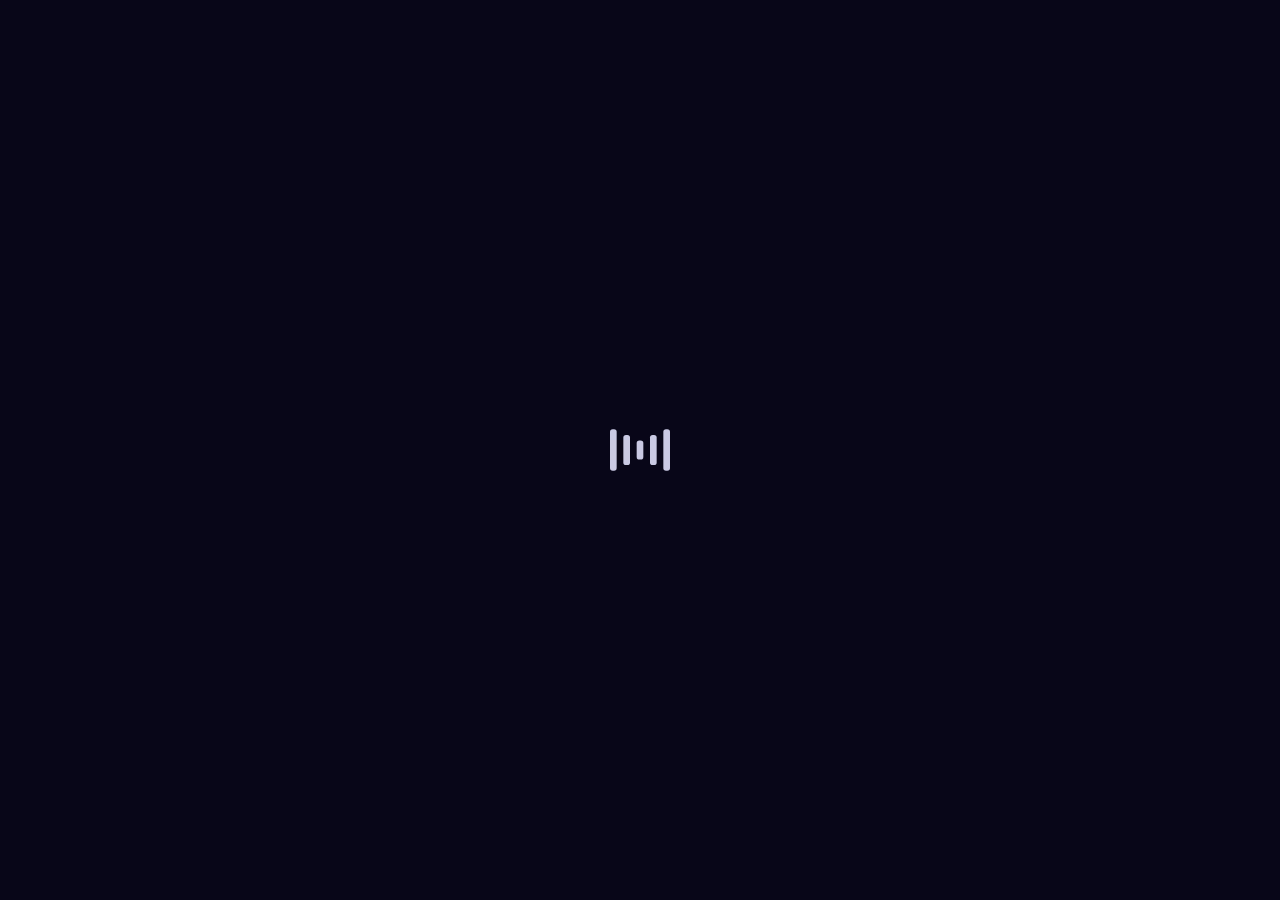
<file: tour.html>
<!DOCTYPE html>
<html lang="en">

<head>
    <meta charset="utf-8">
    <meta name="viewport" content="width=device-width, initial-scale=1.0">
    <meta content="ie=edge" http-equiv="x-ua-compatible">

    <!-- .......... Title .......... -->
    <title>Stage Fright | Rock Band</title>
    <!-- .......... End Title .......... -->

    <!-- .......... Fonts and Extras .......... -->
    <link rel="stylesheet" href="https://fonts.googleapis.com/css?family=Montserrat:400,700%7cOverpass+Mono:700&display=swap">
    <link rel="stylesheet" href="https://use.fontawesome.com/releases/v5.13.0/css/all.css">
    <!-- .......... End Fonts and Extras .......... -->

    <!-- .......... Styles .......... -->
    <link rel="stylesheet" href="css/uikit.min.css">
    <link rel="stylesheet" href="css/styles.css">
    <!-- .......... End Styles .......... -->

    <!-- .......... Favicons .......... -->
    <link rel="apple-touch-icon" sizes="180x180" href="img/favicons/apple-touch-icon.png">
    <link rel="icon" type="image/png" sizes="32x32" href="img/favicons/favicon-32x32.png">
    <link rel="icon" type="image/png" sizes="16x16" href="img/favicons/favicon-16x16.png">
    <link rel="manifest" href="img/favicons/site.webmanifest">
    <link rel="mask-icon" href="img/favicons/safari-pinned-tab.svg" color="#080618">
    <link rel="shortcut icon" href="img/favicons/favicon.ico">
    <meta name="msapplication-TileColor" content="#ffffff">
    <meta name="msapplication-config" content="img/favicons/browserconfig.xml">
    <meta name="theme-color" content="#ffffff">
    <!-- .......... End Favicons .......... -->

</head>

<body class="loading">

    <!-- .......... Preloader .......... -->
    <div class="js-preloader preloader"></div>
    <!-- .......... End Preloader .......... -->

    <!-- .......... Fixed Top Panel Start .......... -->
    <header class="panel js-panel">
        <div class="container--panel uk-container uk-height-1-1">
            <div class="uk-flex uk-flex-middle uk-height-1-1" data-uk-grid>
                <div class="uk-width-1-3 uk-width-1-6@m">
                    <div class="logo logo--panel uk-visible@m">
                        <a href="#intro" data-uk-scroll>
                            <!-- .......... Logo .......... -->
                            <img src="img/logo.png" alt="">
                            <!-- .......... End Logo .......... -->
                        </a>
                    </div>
                    <div class="logo logo--panel uk-hidden@m">
                        <a href="#intro" data-uk-scroll>
                            <!-- .......... Mobile Version Logo .......... -->
                            <img src="img/logo_small.svg" alt="">
                            <!-- .......... End Mobile Version Logo .......... -->
                        </a>
                    </div>
                </div>
                <div class="uk-width-2-3 uk-visible@m">
                    <!-- .......... Navigation .......... -->
                    <ul class="nav nav--panel js-scrollspy-nav uk-flex uk-flex-wrap">
                        <li><a href="index.html">Home</a></li>
                    </ul>
                    <!-- .......... End Navigation .......... -->
                </div>
                <div class="uk-width-1-3 uk-width-1-6@m">
                    <!-- .......... Player Controls .......... -->
                    <div class="panel__player">
                        <audio class="js-audio" preload="metadata"></audio>
                        <button type="button" class="icon icon--play-pause icon--play js-panel-play"></button>
                        <a class="mejs__horizontal-volume-slider js-panel-volume">
                            <div class="mejs__horizontal-volume-total">
                                <div class="mejs__horizontal-volume-current"></div>
                            </div>
                        </a>
                    </div>                    
                    <!-- .......... End Player Controls .......... -->
                </div>
                <div class="uk-width-1-3 uk-hidden@m uk-text-right">
                    <!-- .......... Navigation Toggle .......... -->
                    <a href="#" data-uk-toggle="target: #offcanvas-nav">Menu</a>
                    <!-- .......... End Navigation Toggle .......... -->
                </div>
            </div>
        </div>
    </header>
    <!-- .......... End Fixed Top Panel .......... -->
    <div id="offcanvas-nav" data-uk-offcanvas="flip: true; mode: push; overlay: true">
        <div class="uk-offcanvas-bar">
            <button class="modal__close uk-offcanvas-close" type="button" data-uk-close></button>
            <!-- .......... Navigation .......... -->
            <ul class="nav nav--offcanvas js-scrollspy-nav js-offcanvas-nav uk-flex">
                <li><a href="index.html">Home</a></li>
            </ul>
            <!-- .......... End Navigation .......... -->
        </div>
    </div>

    <!-- .......... Intro Section Start .......... -->
    <section class="intro uk-margin-large-bottom">
        <div class="uk-container uk-container-large">
            <div class="uk-grid-collapse" data-uk-grid>
                <div class="intro__sidebar uk-width-1-4@m uk-visible@m uk-position-relative">
                    <div class="logo logo--intro">
                        <!-- .......... Logo .......... -->
                        <img src="img/logo.png" alt="">
                        <!-- .......... End Logo .......... -->
                    </div>
                    <!-- .......... Navigation .......... -->
                    <ul class="nav nav--intro uk-list js-scrollspy-nav">
                        <li><a href="index.html">Home</a></li>                       
                    </ul>
                    <!-- .......... End Navigation .......... -->
                </div>
                <div class="uk-width-3-4@m">
                    <div class="slider slider--intro uk-position-relative" data-uk-slideshow="animation: push">
                        <!-- .......... Slider .......... -->
                        <ul class="slider__items uk-slideshow-items">
                            <li>
                                <div class="slider__screen">
                                    <div class="uk-position-cover uk-animation-kenburns uk-animation-reverse uk-transform-origin-center">
                                        <img class="slider__image" src="img/slider/01.jpg" alt="" data-uk-cover>
                                    </div>
                                    <div class="slider__inner uk-position-top">
                                        <div data-uk-slideshow-parallax="scale: 1,1,0.8">
                                            <img class="title-img" src="img/title.png">
                                        </div>
                                    </div>
                                </div>
                            </li>
                        </ul>
                        <!-- .......... Slider Controls .......... -->
                        <a class="slider__control" href="#" data-uk-slidenav-next data-uk-slideshow-item="next"></a>
                        <!-- .......... End Slider Controls .......... -->
                        <!-- .......... Slider Navigation .......... -->
                        <ul class="js-slider-intro-nav uk-slideshow-nav uk-dotnav uk-flex-column uk-flex-center"></ul>
                        <!-- .......... End Slider Navigation .......... -->
                        <!-- .......... End Slider .......... -->
                    </div>
                    <div class="events events--intro uk-position-relative uk-visible@l">
                        <div class="events__grid--intro uk-child-width-1-4 uk-grid-small" data-uk-grid>
                            <div class="events__title__wrap">
                                <h3 class="events__title uk-h3 c-dark--4">Upcoming Events</h3>
                            </div>
                            <!-- .......... Latest Events .......... -->
                            <div>
                                <a href="#tour" data-uk-scroll="offset: 80">
                                    <div class="events__block bg-dark--1 uk-grid-collapse" data-uk-grid>
                                        <div class="events__date uk-width-auto">
                                            <span class="events__day">21</span>
                                            <span class="events__month">Oct</span>
                                            <span class="events__year">2025</span>
                                        </div>
                                        <div class="events__location uk-width-expand">
                                            <span class="events__place">Los Angeles</span>
                                            <span class="events__club">California</span>
                                        </div>
                                    </div>
                                </a>
                            </div>
                            <div>
                                <a href="#tour" data-uk-scroll="offset: 80">
                                    <div class="events__block bg-dark--2 uk-grid-collapse" data-uk-grid>
                                        <div class="events__date uk-width-auto">
                                            <span class="events__day">27</span>
                                            <span class="events__month">Oct</span>
                                            <span class="events__year">2025</span>
                                        </div>
                                        <div class="events__location uk-width-expand">
                                            <span class="events__place">Dallas</span>
                                            <span class="events__club">Texas</span>
                                        </div>
                                    </div>
                                </a>
                            </div>
                            <div>
                                <a href="#tour" data-uk-scroll="offset: 80">
                                    <div class="events__block bg-dark--3 uk-grid-collapse" data-uk-grid>
                                        <div class="events__date uk-width-auto">
                                            <span class="events__day">02</span>
                                            <span class="events__month">Nov</span>
                                            <span class="events__year">2025</span>
                                        </div>
                                        <div class="events__location uk-width-expand">
                                            <span class="events__place">Atlanta</span>
                                            <span class="events__club">Georgia</span>
                                        </div>
                                    </div>
                                </a>
                            </div>
                            <!-- .......... End Latest Events .......... -->
                        </div>
                    </div>
                </div>
            </div>
        </div>
    </section>
    <!-- .......... End Intro Section .......... -->

    <!-- .......... Volume Button Mask .......... -->
    <svg class="tracks__volume_mask">
        <defs>
            <clipPath id="volumeClipMask">
                <path d="M7 27.605H4v-7.5h3v7.5zm20 0h-3v-25h3v25zm-10 0h-3v-16.25h3v16.25zm-5.167 0h-3V15.876h3v11.729zm10 0h-3V7.126h3v20.479z" fill="#FFF"/>
            </clipPath>
        </defs>
    </svg>
    <!-- .......... End Volume Button Mask .......... -->
<div id="my-store-110956522"></div>
<div>
<script data-cfasync="false" type="text/javascript" src="https://app.ecwid.com/script.js?110956522&data_platform=code&data_date=2024-12-11" charset="utf-8"></script><script type="text/javascript"> xProductBrowser("categoriesPerRow=3","views=grid(20,3) list(60) table(60)","categoryView=grid","searchView=list","id=my-store-110956522");</script>
</div>
    <!-- .......... End Tour Section .......... -->
    <!-- .......... Footer .......... -->
    <footer class="footer bg-dark--1 uk-section uk-section-small">
        <div class="container--min uk-container">
            <div class="uk-flex uk-flex-between uk-child-width-auto" data-uk-grid>
                <ul class="nav nav--footer js-scrollspy-nav uk-flex uk-flex-wrap">
                    <li><a href="#about_us">About us</a></li>
                    <li><a href="#contacts">Contacts</a></li>
                    <li><a href="tour.html">Tour</a></li>
                    <li><a href="merch.html">Merch</a></li>
                </ul>
                <p>Chapter: 1182 | Centennial High School Frisco</p>
            </div>
            <p class="footer__copyrights">
                &copy;Copyright 2024 PACA Stage Fright - All rights reserved by PACA.
            </p>
        </div>
        <a href="#" class="footer__totop" data-uk-totop data-uk-scroll></a>
    </footer>
    <!-- .......... End Footer .......... -->


    <!-- .......... Scripts .......... -->
    <script src="js/jquery.min.js"></script>
    <script src="js/uikit.min.js"></script>
    <script src="js/mediaelement-and-player.min.js"></script>
    <script src="js/scripts.js"></script>
    <!-- .......... End Scripts .......... -->
    
</body>

</html>
</file>
<file: css/styles.css>
/* ----------------------------

	Project:	Symphonius
	Version:	1.1.0
	Author:     Nika Vasilyeva
	Website:    http://themeforest.net/user/the-nika/

-------------------------------

	Table of Contents:

	01. Custom styles
	02. Preloader
	03. Buttons and Form Fields
	04. Custom Icons
	05. Hover Images
	06. Modal Windows
	07. Navigation
	08. Fixed Top Panel
	09. Logo
	10. Social Media Buttons
	11. Slider
	12. Events Date
	13. Intro Section
	14. About Section
	15. Team Section
	16. Music Section and Audio Player
	17. Video Section
	18. News Section
	19. Contacts Section
	20. Footer
	21. Styles for Touch Devices
	22. Colors

-------------------------------

	01. Custom styles


---------------------------- */
html, body {
  -webkit-box-sizing: border-box;
          box-sizing: border-box;
}

body {
  font-family: "Montserrat", sans-serif;
  font-size: 16px;
  font-weight: 400;
  line-height: 1;
  background-color: #080618;
  padding-top: 50px;
}

@media (min-width: 960px) {
  body {
    padding-top: 0;
    font-size: 12px;
  }
}

@media (min-width: 1200px) {
  body {
    background-image: url("../img/bg.svg");
    background-repeat: no-repeat;
    background-position: top center;
    background-size: 100% auto;
  }
}

@media (min-width: 1440px) {
  body {
    font-size: 16px;
  }
}

body.loading {
  overflow: hidden;
}

body, a, .uk-h1, .uk-h2, .uk-h3, .uk-h4, .uk-h5, .uk-h6, h1, h2, h3, h4, h5, h6 {
  color: #c9c9e3;
}

a {
  color: white;
  text-decoration: none;
  -webkit-transition: color 0.4s ease;
  transition: color 0.4s ease;
}

a:hover {
  color: #c9c9e3;
  text-decoration: none;
}

p {
  line-height: 1.5;
}

.uk-h1, .uk-h2, .uk-h3, .uk-h4, .uk-h5, .uk-h6, h1, h2, h3, h4, h5, h6 {
  font-family: "Montserrat", sans-serif;
  font-weight: 700;
}

.uk-h2 {
  font-size: 32px;
}

@media (min-width: 1600px) {
  .uk-h2 {
    font-size: 48px;
  }
}

.uk-h3 {
  font-size: 21px;
}

@media (min-width: 1600px) {
  .uk-h3 {
    font-size: 32px;
  }
}

.container--min {
  max-width: 1140px;
}

.container--panel {
  max-width: 1800px;
}

.uk-container-large {
  padding-left: 0;
  padding-right: 0;
  max-width: 1920px;
}

.uk-container-expand:not(.container--special) .uk-grid:not(.grid--wide) {
  margin-left: 0;
}

.boxshadow, .slider__control {
  -webkit-box-shadow: 12px 12px 50px rgba(8, 6, 24, 0.75);
          box-shadow: 12px 12px 50px rgba(8, 6, 24, 0.75);
}

/* ----------------------------

	02. Preloader

---------------------------- */
.preloader {
  position: fixed;
  bottom: 0;
  left: 0;
  right: 0;
  top: 0;
  width: 100%;
  height: 100%;
  z-index: 10000;
  background: #080618 url("../img/preloader.svg") no-repeat center;
  background-size: 60px auto;
}

/* ----------------------------

	03. Buttons and Form Fields

---------------------------- */
.btn, input.btn {
  display: inline-block;
  position: relative;
  font-size: 12px;
  font-weight: 700;
  text-align: center;
  text-transform: uppercase;
  color: white;
  background: -webkit-gradient(linear, left top, right top, from(#ff0042), color-stop(#6d02e5), color-stop(#ff0042), to(#ff0042));
  background: linear-gradient(to right, #ff0042, #6d02e5, #ff0042, #ff0042);
  background-size: 300% 100%;
  border: none;
  border-radius: 0;
  padding: 10px 30px;
  -webkit-box-shadow: 0 0 30px rgba(8, 6, 24, 0.3);
          box-shadow: 0 0 30px rgba(8, 6, 24, 0.3);
  -webkit-appearence: none;
  cursor: pointer;
  -webkit-transition: background 0.4s ease;
  transition: background 0.4s ease;
}

@media (min-width: 480px) {
  .btn, input.btn {
    letter-spacing: .2em;
  }
}

@media (min-width: 960px) {
  .btn, input.btn {
    padding-left: 50px;
    padding-right: 50px;
  }
}

@media (min-width: 1600px) {
  .btn, input.btn {
    font-size: 18px;
  }
}

.btn:hover, input.btn:hover {
  color: white;
  background-position: 100% 100%;
}

.btn--disabled, .btn--disabled:hover, input.btn--disabled, input.btn--disabled:hover {
  background: transparent;
  border: 3px solid #5a5caa;
  color: #5a5caa;
  -webkit-box-shadow: none;
          box-shadow: none;
  cursor: default;
}

.btn .icon--dots, input.btn .icon--dots {
  margin-left: 16px;
}

.uk-input, .uk-select, .uk-textarea {
  font-family: "Montserrat", sans-serif;
  font-size: 14px;
  line-height: 1.5;
  padding: 0;
  background: transparent;
  color: #c9c9e3;
  border: none;
  border-bottom: 2px solid #9294c7;
}

.uk-input:focus, .uk-select:focus, .uk-textarea:focus {
  color: #c9c9e3;
  background: transparent;
  border-color: #c9c9e3;
}

::-webkit-input-placeholder {
  color: #c9c9e3;
  opacity: .8;
}

::-moz-placeholder {
  color: #c9c9e3;
  opacity: .8;
}

:-ms-input-placeholder {
  color: #c9c9e3;
  opacity: .8;
}

:-moz-placeholder {
  color: #c9c9e3;
  opacity: .8;
}

/* ----------------------------

	04. Custom Icons

---------------------------- */
.icon {
  display: inline-block;
  background: transparent none no-repeat center;
  border: none;
  outline: none;
}

.icon--dots {
  width: 26px;
  height: 10px;
  background-image: url("../img/icons/dots.svg");
}

.icon--play {
  width: 27px;
  height: 27px;
  background-image: url("../img/icons/play.svg");
}

.icon--play_large {
  width: 51px;
  height: 53px;
  background-image: url("../img/icons/play_large.svg");
}

.icon--pause {
  width: 27px;
  height: 27px;
  background-image: url("../img/icons/pause.svg");
}

.icon--volume {
  width: 31px;
  height: 31px;
  background-image: url("../img/icons/volume.svg");
}

/* ----------------------------

	05. Hover Images

---------------------------- */
.cover__photo {
  display: block;
  position: relative;
  padding-bottom: 100%;
}

.cover__photo::after {
  content: '';
  display: block;
  position: absolute;
  top: 0;
  left: 0;
  width: 100%;
  height: 100%;
  background-color: #080618;
  opacity: 0;
  -webkit-transition: opacity 0.4s ease;
  transition: opacity 0.4s ease;
}

.cover__photo:hover::after {
  opacity: .5;
}

.cover__photo--1-2 {
  padding-bottom: 50%;
}

.cover__link {
  position: absolute;
  left: 50%;
  top: 50%;
  width: 50px;
  height: 50px;
  margin-left: -25px;
  margin-top: -25px;
  background-color: #ff0042;
  opacity: 0;
  z-index: 2;
}

/* ----------------------------

	06. Modal Windows

---------------------------- */
.uk-modal {
  padding-top: 60px;
}

.modal.uk-modal-dialog {
  width: 100%;
  background-color: #c9c9e3;
}

.modal.uk-modal-dialog p, .modal.uk-modal-dialog a:not(.btn), .modal.uk-modal-dialog .uk-h1, .modal.uk-modal-dialog .uk-h2, .modal.uk-modal-dialog .uk-h3, .modal.uk-modal-dialog .uk-h4, .modal.uk-modal-dialog .uk-h5, .modal.uk-modal-dialog .uk-h6, .modal.uk-modal-dialog h1, .modal.uk-modal-dialog h2, .modal.uk-modal-dialog h3, .modal.uk-modal-dialog h4, .modal.uk-modal-dialog h5, .modal.uk-modal-dialog h6 {
  color: #1e1a3f;
}

.modal__overflow::-webkit-scrollbar {
  width: 28px;
}

.modal__overflow::-webkit-scrollbar-track {
  background-color: #9294c7;
  border-left: 23px solid #c9c9e3;
  border-right: 3px solid #c9c9e3;
}

.modal__overflow::-webkit-scrollbar-thumb {
  background-color: #6d02e5;
  border-left: 20px solid #c9c9e3;
}

.modal p {
  font-size: 14px;
  line-height: 1.7;
}

.modal__close {
  right: 0;
  background-color: #6d02e5;
  padding: 13px;
  -webkit-transform: scale(1.3) translate(0, -100%);
          transform: scale(1.3) translate(0, -100%);
  -webkit-transform-origin: top right;
          transform-origin: top right;
  -webkit-transition: background-color 0.4s ease;
  transition: background-color 0.4s ease;
}

.modal__close:hover {
  background-color: #ff0042;
}

.modal__profile {
  padding: 0;
  color: #080618;
  background-color: #c9c9e3;
  max-width: 550px !important;
}

.modal__profile__title {
  font-size: 18px;
  color: #080618;
  font-weight: 700;
  margin-bottom: 7px;
}

.modal__profile__subtitle {
  font-size: 18px;
}

.modal__content {
  text-align: center;
  padding-left: 20px;
  padding-right: 20px;
  padding-bottom: 0;
}

.modal__cover {
  position: relative;
  height: 150px;
}

.modal__cover::after {
  content: '';
  display: block;
  position: absolute;
  top: 0;
  left: 0;
  width: 100%;
  height: 100%;
  background-color: #080618;
  opacity: .5;
}

.modal__avatar {
  background-size: 120% auto;
  width: 165px;
  height: 165px;
  margin: -83px auto 0;
  position: relative;
  z-index: 2;
}

.modal__video {
  max-height: 100%;
}

.modal__video video {
  max-height: 100%;
}

.modal__video .mejs__container {
  max-height: 100%;
}

.modal__video .mejs__controls {
  display: -webkit-box;
  display: -ms-flexbox;
  display: flex;
  -webkit-box-pack: stretch;
      -ms-flex-pack: stretch;
          justify-content: stretch;
  -webkit-box-align: center;
      -ms-flex-align: center;
          align-items: center;
  position: absolute;
  left: 0;
  bottom: 0;
  width: 100%;
  height: 40px;
  background-color: rgba(8, 6, 24, 0.5);
  padding: 5px;
  -webkit-box-sizing: border-box;
          box-sizing: border-box;
}

.modal__video .mejs__controls > div {
  padding: 0 10px;
}

.modal__video .mejs__button svg {
  display: none;
}

.modal__video .mejs__time {
  min-width: 48px;
}

.modal__video .mejs__time-total, .modal__video .mejs__time-buffering, .modal__video .mejs__time-loaded, .modal__video .mejs__time-current, .modal__video .mejs__time-float, .modal__video .mejs__time-hovered, .modal__video .mejs__time-float-current, .modal__video .mejs__time-float-corner, .modal__video .mejs__time-marker {
  position: absolute;
  display: block;
  height: 3px;
  border-radius: 0;
  outline: none;
  cursor: pointer;
}

.modal__video .mejs__time-current, .modal__video .mejs__time-buffering, .modal__video .mejs__time-loaded, .modal__video .mejs__time-hovered {
  left: 0;
  width: 100%;
  -webkit-transform: scaleX(0);
          transform: scaleX(0);
  -webkit-transform-origin: 0 0;
          transform-origin: 0 0;
  -webkit-transition: 0.15s ease-in all;
  transition: 0.15s ease-in all;
}

.modal__video .mejs__time-handle, .modal__video .mejs__time-handle-content {
  position: absolute;
  top: 0;
  left: 0;
  width: 3px;
  height: 19px;
  -webkit-transform: translateX(0);
          transform: translateX(0);
  z-index: 11;
  cursor: pointer;
}

.modal__video .mejs__time-handle {
  top: -8px;
}

.modal__video .mejs__time-rail {
  position: relative;
  -webkit-box-flex: 1;
      -ms-flex-positive: 1;
          flex-grow: 1;
  margin-right: 20px;
}

.modal__video .mejs__time-total {
  width: 100%;
  background-color: #9294c7;
}

.modal__video .mejs__time-current, .modal__video .mejs__time-handle-content {
  background-color: white;
}

.modal__video .mejs__time-float {
  display: none;
  position: absolute;
  bottom: 100%;
  width: 40px;
  height: 17px;
  margin-bottom: 9px;
  font-size: 12px;
  text-align: center;
  color: #080618;
  background-color: rgba(255, 255, 255, 0.5);
  -webkit-transform: translateX(-50%);
          transform: translateX(-50%);
}

.modal__video .mejs__time-float-current {
  display: block;
  left: 0;
  margin: 2px;
  text-align: center;
  width: 34px;
}

.modal__video .mejs__time-buffering {
  -webkit-animation: buffering-stripes 2s linear infinite;
          animation: buffering-stripes 2s linear infinite;
  background: linear-gradient(-45deg, rgba(255, 255, 255, 0.4) 25%, transparent 25%, transparent 50%, rgba(255, 255, 255, 0.4) 50%, rgba(255, 255, 255, 0.4) 75%, transparent 75%, transparent);
  background-size: 15px 15px;
}

.modal__article_grid {
  position: relative;
}

.modal__article_text {
  padding: 15px;
}

@media (min-width: 960px) {
  .modal__article_text {
    padding: 30px;
  }
}

@media (min-width: 960px) {
  .modal__article {
    max-height: 570px;
    max-width: 1140px !important;
  }
  .modal__article .modal__overflow {
    max-height: 490px;
    overflow: auto;
  }
}

@media (min-width: 1200px) {
  .modal__content {
    padding-left: 40px;
    padding-right: 40px;
    padding-bottom: 20px;
  }
  .modal__cover {
    height: 200px;
  }
}

/* ----------------------------

	07. Navigation

---------------------------- */
.nav a {
  font-size: 18px;
  font-weight: 700;
  letter-spacing: .1em;
}

.nav--panel, .nav--footer {
  -webkit-box-align: stretch;
      -ms-flex-align: stretch;
          align-items: stretch;
}

.nav--panel li, .nav--footer li {
  display: block;
  -webkit-box-flex: 1;
      -ms-flex: 1 1 auto;
          flex: 1 1 auto;
}

.nav--panel .uk-active a {
  color: #ff0042;
}

.nav--offcanvas {
  -webkit-box-align: center;
      -ms-flex-align: center;
          align-items: center;
  -ms-flex-pack: distribute;
      justify-content: space-around;
  -webkit-box-orient: vertical;
  -webkit-box-direction: normal;
      -ms-flex-direction: column;
          flex-direction: column;
  height: 100%;
  padding: 10% 0;
  margin: 0;
  -webkit-box-sizing: border-box;
          box-sizing: border-box;
}

.nav--offcanvas li {
  list-style: none;
  -webkit-box-flex: 0;
      -ms-flex: 0 0 auto;
          flex: 0 0 auto;
}

@media (min-height: 480px) and (orientation: portrait) {
  .nav--offcanvas {
    padding: 30% 0;
  }
}

.nav--intro li {
  margin-bottom: 15px;
}

@media (min-width: 1200px) {
  .nav--intro li {
    margin-bottom: 20px;
  }
}

@media (min-width: 1600px) {
  .nav--intro li {
    margin-bottom: 30px;
  }
}

.nav--intro a {
  position: relative;
}

.nav--intro a::before {
  content: '';
  display: block;
  position: absolute;
  left: -100px;
  top: 8px;
  width: 0;
  height: 2px;
  background-color: #ff0042;
  -webkit-transition: width 0.4s ease;
  transition: width 0.4s ease;
}

.nav--intro a:hover {
  color: #ff0042;
}

.nav--intro a:hover::before {
  width: 80px;
}

@media (min-width: 960px) {
  .nav--intro a {
    font-size: 12px;
  }
}

@media (min-width: 1600px) {
  .nav--intro a {
    font-size: 18px;
  }
}

.nav--footer li {
  padding: 0 10px 20px;
}

.nav--footer li a {
  font-size: 14px;
  font-weight: 700;
  letter-spacing: .1em;
  color: #9294c7;
}

@media (min-width: 960px) {
  .nav--footer li {
    padding: 0 10px;
  }
}

.uk-offcanvas {
  width: 100%;
}

.uk-offcanvas-bar {
  width: 100%;
  background-color: #080618;
}

.uk-offcanvas-flip .uk-offcanvas-bar {
  left: auto;
  right: -100%;
}

.uk-offcanvas .modal__close {
  top: 0;
  right: 0;
  -webkit-transform: none;
          transform: none;
  -webkit-transform-origin: top right;
          transform-origin: top right;
}

/* ----------------------------

	08. Fixed Top Panel

---------------------------- */
.panel {
  position: fixed;
  top: 0;
  left: 0;
  z-index: 1000;
  width: 100%;
  height: 50px;
  background-color: rgba(30, 26, 63, 0.9);
  -webkit-box-sizing: border-box;
          box-sizing: border-box;
}

.panel a {
  font-size: 14px;
  font-weight: 700;
}

.panel__player {
  display: -webkit-box;
  display: -ms-flexbox;
  display: flex;
  -webkit-box-pack: center;
      -ms-flex-pack: center;
          justify-content: center;
  -webkit-box-align: center;
      -ms-flex-align: center;
          align-items: center;
}

.panel__player > * {
  margin: 0 7px;
}

.panel__player .icon--play-pause {
  margin: 0;
  cursor: pointer;
}

.panel__player .mejs__horizontal-volume-slider {
  display: block;
}

@media (min-width: 960px) {
  .panel__player {
    -webkit-box-pack: end;
        -ms-flex-pack: end;
            justify-content: flex-end;
  }
  .panel__player > * {
    margin: 0;
  }
  .panel__player .icon--play-pause {
    margin-right: 10px;
  }
}

@media (min-width: 1200px) {
  .panel {
    height: 75px;
  }
}

.uk-sticky-placeholder {
  display: none;
}

/* ----------------------------

	09. Logo

---------------------------- */
.logo--intro {
  margin-bottom: 20px;
}

@media (min-width: 960px) {
  .logo--intro {
    margin-bottom: 40px;
  }
}

@media (min-width: 1200px) {
  .logo--intro {
    margin-bottom: 60px;
  }
}

@media (min-width: 1600px) {
  .logo--intro {
    margin-bottom: 90px;
  }
}

/* ----------------------------

	10. Social Media Buttons

---------------------------- */
.social__list .fab {
  font-size: 18px;
  -webkit-transition: color 0.4s ease;
  transition: color 0.4s ease;
}

.social__wrapper {
  position: absolute;
  left: 40px;
  bottom: 0;
}

@media (min-width: 1200px) {
  .social__wrapper {
    left: 70px;
  }
}

@media (min-width: 1600px) {
  .social__wrapper {
    left: 90px;
  }
}

.social--intro {
  -webkit-transform: rotate(-90deg);
          transform: rotate(-90deg);
  -webkit-transform-origin: 0 0;
          transform-origin: 0 0;
  position: absolute;
  left: 0;
  bottom: 0;
}

.social--intro .social__title {
  white-space: nowrap;
  text-align: right;
  margin-bottom: 0;
  font-size: 12px;
}

@media (min-width: 1600px) {
  .social--intro .social__title {
    font-size: 16px;
  }
}

.social--intro .social__list {
  display: -webkit-box;
  display: -ms-flexbox;
  display: flex;
  -webkit-box-orient: horizontal;
  -webkit-box-direction: reverse;
      -ms-flex-direction: row-reverse;
          flex-direction: row-reverse;
  -webkit-box-align: baseline;
      -ms-flex-align: baseline;
          align-items: baseline;
  -webkit-box-pack: start;
      -ms-flex-pack: start;
          justify-content: flex-start;
  text-align: center;
  margin: 15px 0 0;
}

.social--intro .social__list li:not(:last-child) {
  padding-left: 20px;
}

.social--intro .social__list a:hover {
  color: #ff0042;
}

.social--intro .social__list .fab {
  min-width: 18px;
  font-size: 18px;
  -webkit-transform: rotate(90deg);
          transform: rotate(90deg);
}

@media (min-width: 1600px) {
  .social--intro .social__list li {
    padding-left: 50px;
  }
  .social--intro .social__list .fab {
    min-width: 28px;
    font-size: 28px;
  }
}

.social--modal, .social--footer {
  display: -webkit-box;
  display: -ms-flexbox;
  display: flex;
}

.social--modal li, .social--footer li {
  -webkit-box-flex: 0;
      -ms-flex: 0 0 auto;
          flex: 0 0 auto;
  display: inline-block;
  padding-left: 20px;
  padding-right: 20px;
}

.social--modal .social__list .fab {
  color: #6d02e5;
}

.social--modal .social__list .fab:hover {
  color: #ff0042;
}

.social--footer .social__list {
  margin: 30px auto;
}

.social--footer .social__list .fab {
  color: #c9c9e3;
}

.social--footer .social__list .fab:hover {
  color: #ff0042;
}

/* ----------------------------

	11. Slider

---------------------------- */
.slider__control {
  position: absolute;
  bottom: 0;
  right: 0;
  background-color: #6d02e5;
  -webkit-transform: scale(1.5);
          transform: scale(1.5);
  z-index: 3;
  -webkit-transition: background-color 0.4s ease;
  transition: background-color 0.4s ease;
}

.slider__control svg {
  -webkit-transform: scale(0.6);
          transform: scale(0.6);
  color: white;
}

.slider__control.uk-slidenav-previous {
  -webkit-transform-origin: left bottom;
          transform-origin: left bottom;
  right: auto;
  left: 0;
}

.slider__control.uk-slidenav-next {
  -webkit-transform-origin: right bottom;
          transform-origin: right bottom;
}

.slider__control:hover {
  background-color: #ff0042;
}

@media (min-width: 1200px) {
  .slider__control {
    top: 50%;
    bottom: auto;
    -webkit-transform: scale(2);
            transform: scale(2);
  }
}

@media (min-width: 1600px) {
  .slider__control {
    -webkit-transform: scale(2.5);
            transform: scale(2.5);
  }
}

.slider--intro {
  margin-left: -50px;
  padding-left: 50px;
  overflow: hidden;
}

.slider--intro .uk-slideshow-items {
  z-index: 2;
}

.slider--intro .uk-animation-kenburns {
  -webkit-animation-duration: 1s;
          animation-duration: 1s;
}

.slider--intro li {
  background-color: #080618;
}

.slider--intro .slider__items {
  min-height: 100vh;
  height: 50vh;
}

.slider--intro .slider__inner {
  display: -webkit-box;
  display: -ms-flexbox;
  display: flex;
  padding: 15px;
  height: 100%;
  -webkit-box-align: center;
      -ms-flex-align: center;
          align-items: center;
}

.slider--intro .slider__inner > div {
  width: 100%;
  text-align: center;
}

@media (min-width: 960px) {
  .slider--intro .slider__inner {
    padding: 40px;
    -webkit-box-align: start;
        -ms-flex-align: start;
            align-items: flex-start;
    text-align: left;
  }
  .slider--intro .slider__inner > div {
    width: 100%;
    text-align: left;
  }
}

@media (min-width: 1200px) {
  .slider--intro .slider__inner {
    padding: 70px;
  }
}

@media (min-width: 1600px) {
  .slider--intro .slider__inner {
    padding: 90px;
  }
}

.slider--intro .slider__image {
  opacity: .3;
}

@media (max-height: 999px) and (max-width: 639px) {
  .slider--intro .slider__items {
    min-height: calc(100vh - 80px) !important;
  }
}

@media (min-width: 960px) and (max-width: 1199px) {
  .slider--intro .slider__items {
    min-height: 560px !important;
  }
}

@media (min-height: 1000px), (min-width: 1600px) {
  .slider--intro .slider__items {
    min-height: 820px !important;
  }
}

.slider--intro .uk-dotnav {
  position: absolute;
  top: 0;
  bottom: 0;
  right: 0;
  text-align: right;
  width: 100%;
  z-index: 1;
}

.slider--intro .uk-dotnav > * {
  padding-left: 28px;
  margin: 14px 0;
  -webkit-transition: padding 0.4s ease;
  transition: padding 0.4s ease;
}

.slider--intro .uk-dotnav > * > * {
  display: block;
  width: 100%;
  height: 2px;
  border: none;
  border-radius: 0;
  background-color: #6d02e5;
  -webkit-transition: all 0.4s ease;
  transition: all 0.4s ease;
}

.slider--intro .uk-dotnav > * > *:hover {
  background-color: #ff0042;
}

.slider--intro .uk-dotnav > *.uk-active {
  padding-left: 0;
}

.slider--intro .uk-dotnav > *.uk-active > * {
  background-color: #c9c9e3;
}

@media (min-width: 1600px) {
  .slider--intro .uk-dotnav > * {
    margin: 20px 0;
  }
  .slider--intro .uk-dotnav > * > * {
    height: 3px;
  }
}

@media (min-width: 1600px) {
  .slider--intro {
    min-height: 820px;
  }
}

.slider--news .slider__control {
  top: 35%;
  bottom: auto;
}

/* ----------------------------

	12. Events Date

---------------------------- */
.events__block {
  padding: 15px;
  background-color: #6d02e5;
  -webkit-box-align: center;
      -ms-flex-align: center;
          align-items: center;
}

.events__date {
  position: relative;
  display: inline-block;
  font-family: "Overpass Mono", sans-serif;
}

.events__day, .events__month, .events__year {
  display: block;
}

.events__day {
  font-size: 32px;
  padding-right: 7px;
}

.events__month {
  font-size: 18px;
  letter-spacing: .15em;
}

.events__year {
  position: absolute;
  top: -.4em;
  right: 0;
  font-size: 12px;
  letter-spacing: .4em;
  text-align: right;
  -webkit-transform: rotate(-90deg);
          transform: rotate(-90deg);
  -webkit-transform-origin: right top;
          transform-origin: right top;
}

.events__location {
  font-size: 14px;
  padding-left: 30px;
}

.events__place {
  display: block;
  margin-bottom: 8px;
  font-weight: 700;
}

.events__booking {
  padding-top: 20px;
}

.events__booking .btn {
  display: block;
}

.events--intro {
  -webkit-transform: translate(0, -50%);
          transform: translate(0, -50%);
  z-index: 5;
}

.events--intro .events__title {
  margin-bottom: 0;
}

.events--intro .events__title__wrap {
  -ms-flex-item-align: end;
      align-self: flex-end;
  padding-left: 0;
}

@media (min-width: 640px) {
  .events__table__location {
    padding-left: 40px;
  }
  .events__booking {
    padding-top: 0;
    padding-left: 40px;
  }
}

@media (min-width: 1200px) {
  .events__grid--intro {
    margin-left: -50px;
  }
  .events__table .btn {
    padding-top: 16px;
    padding-bottom: 16px;
  }
}

@media (min-width: 1600px) {
  .events__block {
    padding: 20px;
  }
  .events__day {
    font-size: 44px;
    padding-right: 12px;
  }
  .events__month {
    font-size: 22px;
    letter-spacing: .25em;
  }
  .events__year {
    top: -.7em;
    font-size: 13px;
    letter-spacing: .7em;
  }
  .events__location {
    font-size: 18px;
    padding-left: 45px;
  }
  .events__place {
    margin-bottom: 8px;
  }
  .events--intro .events__title {
    font-size: 24px;
  }
}

/* ----------------------------

	13. Intro Section

---------------------------- */
.intro__title {
    margin-bottom: 30px;
    font-family: 'LightningBlaze';
    src: url(LightningBlaze.ttf);
}

@media (max-width: 959px) {
  .intro__title {
    max-width: 670px;
    margin-left: auto;
    margin-right: auto;
  }
}

@media (min-width: 1600px) {
  .intro__title {
    margin-bottom: 70px;
  }
}

.intro__title span:not(.uk-hidden) {
  font-size: 28px;
  line-height: 1;
  margin-bottom: 16px;
  padding: 4px 8px;
  display: inline-block;
  text-align: left;
  color: #c9c9e3;
  background-color: rgba(90, 92, 170, 0.8);
}

@media (min-width: 640px) {
  .intro__title span:not(.uk-hidden) {
    font-size: 36px;
  }
}

@media (min-width: 1200px) {
  .intro__title span:not(.uk-hidden) {
    font-size: 38px;
    padding: 7px 10px;
  }
}

@media (min-width: 1600px) {
  .intro__title span:not(.uk-hidden) {
    font-size: 60px;
    padding: 8px 20px;
  }
}

.intro__sidebar {
  padding: 20px 20px 0;
}

@media (min-width: 960px) {
  .intro__sidebar {
    padding: 40px 40px 0;
  }
}

@media (min-width: 1200px) {
  .intro__sidebar {
    padding: 70px 70px 0;
  }
}

@media (min-width: 1600px) {
  .intro__sidebar {
    padding: 90px 90px 0;
    min-height: 820px;
  }
}

/* ----------------------------

	14. About Section

---------------------------- */
@media (min-width: 960px) {
  .about__grid {
    -webkit-box-align: center;
        -ms-flex-align: center;
            align-items: center;
  }
}

.about__info {
  padding: 15px;
}

@media (min-width: 640px) {
  .about__info {
    padding: 0 30px;
  }
}

@media (min-width: 960px) {
  .about__info {
    padding: 30px;
  }
}

@media (min-width: 1200px) {
  .about__info {
    padding-left: 60px;
    max-width: 535px;
    margin-right: auto;
  }
}

@media (min-width: 1600px) {
  .about__info {
    padding-left: 120px;
  }
}

/* ----------------------------

	15. Team Section

---------------------------- */
.team {
  position: relative;
}

@media (max-width: 959px) {
  .team .uk-container {
    max-width: 670px;
  }
}

.team__title {
  color: #9294c7;
}

@media (min-width: 1300px) {
  .team__title {
    position: absolute;
    right: calc(100% + 20px);
    top: 0;
    width: 100%;
    -webkit-transform-origin: right bottom;
            transform-origin: right bottom;
  }
  .team__title_inner {
    -webkit-transform: rotate(-90deg);
            transform: rotate(-90deg);
    display: inline-block;
    width: 100%;
    height: 0;
    text-align: right;
    -webkit-transform-origin: right bottom;
            transform-origin: right bottom;
  }
}

@media (min-width: 1440px) {
  .team__title {
    right: calc(100% + 40px);
  }
}

.team__member:hover {
  cursor: pointer;
}

.team__member:hover .cover__photo::after {
  opacity: .5;
}

.team__member:hover .cover__link {
  opacity: 1;
}

.team__member:hover .cover__name {
  color: #c9c9e3;
}

.team__member__wrap {
  max-width: 350px;
}

@media (min-width: 960px) {
  .team__member__wrap:nth-child(even) {
    margin-top: 50px;
  }
}

.team .cover__photo {
  margin-bottom: 30px;
  padding-bottom: 137.69%;
}

.team .cover__link {
  background-color: #6d02e5;
}

.team__name, .team__vocation {
  display: block;
}

.team__name {
  font-weight: 700;
  margin-bottom: 8px;
}

.team__vocation {
  color: #9294c7;
}

/* ----------------------------

	16. Music Section and Audio Player

---------------------------- */
.js-audio, .panel__player mediaelementwrapper {
  display: none;
}

.mejs__offscreen, .mejs__layers, .mejs__mute, .mejs__unmute, .mejs__volume-button {
  display: none;
}

.mejs__container {
  min-width: 100% !important;
  outline: none;
}

.mejs__controls button {
  outline: none;
}

.mejs__playpause-button, .mejs__time, .mejs__fullscreen-button {
  display: inline-block;
}

.mejs__playpause-button, .mejs__fullscreen-button {
  margin-right: auto;
}

.mejs__playpause-button button, .mejs__fullscreen-button button {
  width: 27px;
  height: 27px;
  background-color: transparent;
  border: none;
  display: inline-block;
  background: transparent none no-repeat center;
  cursor: pointer;
}

.mejs__play button, .mejs__replay button {
  background-image: url("../img/icons/play.svg");
}

.mejs__pause button {
  background-image: url("../img/icons/pause.svg");
}

.mejs__fullscreen-button button {
  background-image: url("../img/icons/expand.svg");
}

.mejs__unfullscreen button {
  background-image: url("../img/icons/unexpand.svg");
}

.mejs__horizontal-volume-slider {
  padding-left: 20px;
}

.mejs__horizontal-volume-total {
  position: relative;
  display: block;
  width: 31px;
  height: 30px;
  cursor: pointer;
  background-color: rgba(255, 255, 255, 0.2);
  -webkit-clip-path: url(#volumeClipMask);
          clip-path: url(#volumeClipMask);
}

.mejs__horizontal-volume-current {
  height: 100%;
  background-color: white;
  -webkit-clip-path: url(#volumeClipMask);
          clip-path: url(#volumeClipMask);
  cursor: pointer;
}

.playlist__album {
  margin-bottom: 30px;
}

@media (max-width: 639px) {
  .playlist .albums__item {
    margin-bottom: 0;
    padding: 15px;
  }
}

@media (min-width: 640px) {
  .playlist {
    padding: 30px;
  }
  .playlist__album {
    margin-bottom: 30px;
  }
}

.list--striped {
  margin: 0;
  padding: 0;
}

.list__item {
  display: -webkit-box;
  display: -ms-flexbox;
  display: flex;
  -webkit-box-align: center;
      -ms-flex-align: center;
          align-items: center;
  -webkit-box-pack: justify;
      -ms-flex-pack: justify;
          justify-content: space-between;
  -ms-flex-wrap: wrap;
      flex-wrap: wrap;
  padding: 15px;
}

.list__item:nth-child(odd) {
  background-color: rgba(47, 44, 91, 0.5);
}

@media (min-width: 640px) {
  .list__item {
    padding: 25px;
  }
}

.tracks {
  padding: 0;
}

.tracks .list__item {
  position: relative;
  display: -webkit-box;
  display: -ms-flexbox;
  display: flex;
  -ms-flex-wrap: wrap;
      flex-wrap: wrap;
  -webkit-box-align: center;
      -ms-flex-align: center;
          align-items: center;
  -webkit-box-pack: end;
      -ms-flex-pack: end;
          justify-content: flex-end;
  cursor: default !important;
}

.tracks .list__item .icon--play-pause {
  position: absolute;
  top: 0;
  left: 15px;
  height: 100%;
  cursor: pointer;
}

.tracks .list__item .mejs__time span.mejs__currenttime {
  display: none;
}

.tracks .list__item .mejs__time span.mejs__duration {
  display: block;
}

.tracks .list__item--active {
  background-color: #6d02e5;
}

.tracks .list__item--active .mejs__time span.mejs__currenttime {
  display: block;
}

.tracks .list__item--active .mejs__time span.mejs__duration {
  display: none;
}

.tracks .list__item:hover {
  cursor: pointer;
  background-color: #ff0042;
}

.tracks .list__item:hover .tracks__control, .tracks .list__item:hover .tracks__title, .tracks .list__item:hover .tracks__time, .tracks .list__item:hover .tracks__volume {
  opacity: 1;
  color: white;
}

.tracks__volume_mask {
  position: absolute;
  width: 0;
  height: 0;
}

.tracks__title {
  position: absolute;
  top: 0;
  left: 55px;
  right: 130px;
  height: 100%;
  display: -webkit-box;
  display: -ms-flexbox;
  display: flex;
  -webkit-box-orient: vertical;
  -webkit-box-direction: normal;
      -ms-flex-direction: column;
          flex-direction: column;
  -webkit-box-pack: center;
      -ms-flex-pack: center;
          justify-content: center;
  overflow: hidden;
}

.tracks__time {
  padding-left: 20px;
  min-height: 14px;
}

@media (max-width: 639px) {
  .tracks {
    font-size: 14px;
  }
}

@media (min-width: 640px) {
  .tracks__title {
    left: 70px;
  }
  .tracks .list__item .icon--play-pause {
    left: 25px;
  }
}

.albums__cover {
  width: 35%;
  margin-right: 15px;
  -ms-flex-negative: 0;
      flex-shrink: 0;
}

@media (min-width: 480px) {
  .albums__cover {
    max-width: 165px;
    width: 100%;
    margin-right: 30px;
  }
}

.albums__title, .albums__year {
  display: block;
  line-height: 1.5;
}

@media (min-width: 480px) {
  .albums__title, .albums__year {
    font-size: 18px;
  }
}

.albums__title {
  font-weight: 700;
}

.albums__item {
  display: -webkit-box;
  display: -ms-flexbox;
  display: flex;
  -webkit-box-align: center;
      -ms-flex-align: center;
          align-items: center;
  margin-bottom: 30px;
  -webkit-box-sizing: border-box;
          box-sizing: border-box;
}

.albums__buy {
  display: block;
  margin-left: auto;
}

.albums__buy_title {
  font-size: 14px;
  font-weight: 400;
  margin-bottom: 0;
}

.albums__buy_buttons a {
  padding-right: 14px;
}

@media (min-width: 640px) and (max-width: 959px) {
  .albums--list {
    display: -webkit-box;
    display: -ms-flexbox;
    display: flex;
    -webkit-box-orient: horizontal;
    -webkit-box-direction: normal;
        -ms-flex-flow: row wrap;
            flex-flow: row wrap;
  }
  .albums--list .albums__item {
    -webkit-box-flex: 1;
        -ms-flex: 1 0 50%;
            flex: 1 0 50%;
    max-width: 50%;
    padding-right: 20px;
  }
}

.albums--playlist {
  -webkit-box-pack: left;
      -ms-flex-pack: left;
          justify-content: left;
}

.albums--playlist .albums__buy {
  text-align: center;
  -webkit-transform: rotate(-90deg) translate(0, 50%);
          transform: rotate(-90deg) translate(0, 50%);
}

.albums--playlist .albums__buy_buttons {
  display: -webkit-box;
  display: -ms-flexbox;
  display: flex;
  -webkit-box-orient: horizontal;
  -webkit-box-direction: reverse;
      -ms-flex-direction: row-reverse;
          flex-direction: row-reverse;
  -webkit-box-align: center;
      -ms-flex-align: center;
          align-items: center;
  -webkit-box-pack: center;
      -ms-flex-pack: center;
          justify-content: center;
}

.albums--playlist .albums__buy_buttons a {
  -webkit-box-flex: 0;
      -ms-flex: 0 0 auto;
          flex: 0 0 auto;
  display: block;
  padding: 0 0 0 24px;
  text-align: center;
  -webkit-transform: rotate(90deg);
          transform: rotate(90deg);
}

.albums--list .albums__item.albums--playing .albums__cover .cover__link {
  background-color: #6d02e5;
  opacity: 1;
}

.albums--list .albums__item.albums--playing .albums__cover .cover__photo::after {
  opacity: .5;
}

.albums--list .albums__item.albums--paused .albums__cover .cover__link {
  background-image: url("../img/icons/play.svg");
}

.albums--list .albums__item.uk-active .albums__title {
  color: #c9c9e3;
}

.albums--list .albums__item.uk-active .albums__buy {
  margin-top: 20%;
  opacity: 1;
  visibility: visible;
}

.albums--list .albums__item:not(.uk-active) .albums__title {
  color: white;
}

.albums--list .albums__cover {
  cursor: pointer;
  -webkit-transition: opacity 0.4s ease;
  transition: opacity 0.4s ease;
}

.albums--list .albums__buy {
  visibility: hidden;
  opacity: 0;
  -webkit-transition: all 0.4s ease;
  transition: all 0.4s ease;
}

@media (max-width: 639px) {
  .albums__title {
    font-size: 14px;
  }
  .albums--list .albums__item.uk-active .albums__buy {
    font-size: 18px;
  }
}

/* ----------------------------

	17. Video Section

---------------------------- */
.video {
  overflow: hidden;
}

.video .uk-slider-container {
  outline: none;
  overflow: visible;
}

.video__gallery {
  width: 123%;
}

.video__column:first-child {
  margin-top: 0;
  padding-left: 0;
}

@media (min-width: 640px) {
  .video__column {
    padding-left: 20px;
  }
  .video__column:nth-child(even) {
    margin-top: 50px;
  }
  .video__column:nth-child(odd) {
    margin-top: -30px;
  }
}

.video__placeholder {
  display: block;
  position: relative;
  padding-bottom: 56.25%;
  overflow: hidden;
}

.video__placeholder::after {
  content: '';
  display: block;
  position: absolute;
  top: 0;
  left: 0;
  width: 100%;
  height: 100%;
  background-color: #080618;
  opacity: 0.5;
  -webkit-transition: opacity 0.4s ease;
  transition: opacity 0.4s ease;
}

@media (min-width: 640px) {
  .video__placeholder {
    margin-bottom: 40px;
  }
}

@media (min-width: 960px) {
  .video__placeholder--large .video__link {
    width: 100px;
    height: 100px;
    margin-left: -50px;
    margin-top: -50px;
    background-image: url("../img/icons/play_large.svg");
  }
  .video__placeholder--large .video__title {
    font-size: 18px;
    padding: 30px;
  }
}

.video__placeholder:hover::after {
  opacity: .8;
}

.video__placeholder:hover .video__link {
  opacity: 1;
  background-color: #ff0042;
}

.video__placeholder:hover .video__title {
  color: white;
}

.video__title {
  display: block;
  position: absolute;
  left: 0;
  top: 0;
  right: 0;
  bottom: 0;
  text-overflow: ellipsis;
  white-space: nowrap;
  overflow: hidden;
  color: #c9c9e3;
  padding: 20px;
  z-index: 2;
  -webkit-line-clamp: 1;
  -webkit-box-orient: vertical;
}

.video__link {
  position: absolute;
  left: 50%;
  top: 50%;
  width: 50px;
  height: 50px;
  margin-left: -25px;
  margin-top: -25px;
  background-color: #6d02e5;
  opacity: .8;
  background-position: 57% 50%;
  z-index: 2;
  -webkit-transition: all 0.4s ease;
  transition: all 0.4s ease;
}

.video .slider__control {
  top: auto;
  bottom: 50%;
  -webkit-transform: scale(1.5) translate(0, 50%);
          transform: scale(1.5) translate(0, 50%);
}

@media (min-width: 1600px) {
  .video .slider__control {
    -webkit-transform: scale(2.5) translate(0, 50%);
            transform: scale(2.5) translate(0, 50%);
  }
}

/* ----------------------------

	18. News Section

---------------------------- */
.news {
  overflow: hidden;
}

.news__title {
  font-size: 18px;
  font-weight: 400;
}

.news__carousel {
  outline: none;
}

.news .uk-slider-container {
  overflow: visible;
}

.news .uk-slider-items li {
  max-width: 480px;
}

.news .uk-card-body {
  padding: 20px;
  background-color: #1e1a3f;
  color: #c9c9e3;
}

.news__more {
  background: transparent;
  padding: 20px 0 0;
  text-align: right;
  -webkit-box-shadow: none;
          box-shadow: none;
}

.news__more:hover {
  background: transparent;
}

.news .events__date {
  background-color: rgba(90, 92, 170, 0.1);
  padding: 12px 18px 12px 12px;
  margin: 0 0 -20px -20px;
}

.news .events__day {
  font-size: 31px;
  padding-right: 7px;
}

.news .events__month {
  font-size: 15.5px;
}

.news .events__year {
  font-size: 9px;
  margin-top: -.7em;
  top: 12px;
  right: 17px;
  letter-spacing: .7em;
}

@media (min-width: 1200px) {
  .news .uk-slider-items li:nth-child(even) {
    margin-top: 50px;
  }
}

@media (min-width: 1600px) {
  .news__more {
    font-size: 14px;
  }
}

/* ----------------------------

	19. Contacts Section

---------------------------- */
.contacts__info {
  font-size: 14px;
  font-weight: 700;
  line-height: 1.8;
  letter-spacing: .1em;
}

.contacts__subtitle {
  letter-spacing: 0;
  font-size: 18px;
}

.contacts__form {
  padding: 15px;
}

@media (min-width: 640px) {
  .contacts__form {
    padding: 30px;
  }
}

.js-field-error {
  border-bottom-color: #ff0042;
}

.success-message {
    color: green;
}

.error-message {
    color: red;
}

.js-field-error {
    border: 1px solid red;
}

/* ----------------------------

	20. Footer

---------------------------- */
.footer {
  position: relative;
  text-align: center;
}

.footer .section_container {
  margin-top: -30px;
}

@media (min-width: 640px) {
  .footer .section_container {
    margin-top: -60px;
  }
}

.footer__totop {
  position: absolute;
  top: -30px;
  width: 50px;
  height: 50px;
  padding-top: 20px;
  margin-left: -25px;
  text-align: center;
  background-color: #1e1a3f;
  -webkit-box-sizing: border-box;
          box-sizing: border-box;
  -webkit-transition: all 0.4s ease;
  transition: all 0.4s ease;
}

.footer__totop svg {
  -webkit-transform: scale(1);
          transform: scale(1);
  fill: white;
}

.footer__totop.uk-icon:not(.uk-preserve) [stroke*='#']:not(.uk-preserve) {
  stroke: white;
  -webkit-transition: stroke 0.4s ease;
  transition: stroke 0.4s ease;
}

@media (min-width: 1200px) {
  .footer__totop:hover {
    padding-bottom: 20px;
    top: -50px;
  }
  .footer__totop:hover.uk-icon:not(.uk-preserve) [stroke*='#']:not(.uk-preserve) {
    stroke: #c9c9e3;
  }
}

@media (min-width: 1600px) {
  .footer__totop {
    top: -50px;
    width: 80px;
    height: 80px;
    padding-top: 30px;
    margin-left: -45px;
  }
  .footer__totop svg {
    -webkit-transform: scale(2);
            transform: scale(2);
  }
  .footer__totop:hover {
    padding-bottom: 20px;
    top: -70px;
  }
}

.footer__copyrights {
  font-size: 14px;
  color: #9294c7;
}

/* ----------------------------

	21. Styles for Touch Devices

---------------------------- */
.is-touch .panel__player .mejs__horizontal-volume-slider,
.is-touch .mejs__horizontal-volume-total {
  display: none;
}

.is-touch .tracks__title {
  right: 80px;
}

/* ----------------------------

	22. Colors

---------------------------- */
.c-dark {
  color: #080618;
}

.c-dark--1 {
  color: #1e1a3f;
}

.c-dark--2 {
  color: #2f2c5b;
}

.c-dark--3 {
  color: #5a5caa;
}

.c-dark--4 {
  color: #9294c7;
}

.c-purple {
  color: #6d02e5;
}

.c-red {
  color: #ff0042;
}

.c-light {
  color: #c9c9e3;
}

.bg-dark {
  background-color: #080618;
}

.bg-dark--1 {
  background-color: #1e1a3f;
}

.bg-dark--2 {
  background-color: #2f2c5b;
}

.bg-dark--3 {
  background-color: #5a5caa;
}

.bg-dark--4 {
  background-color: #9294c7;
}

.bg-purple {
  background-color: #6d02e5;
}

.bg-red {
  background-color: #ff0042;
}

.bg-light {
  background-color: #c9c9e3;
}

::-moz-selection {
  background-color: #6d02e5;
}

::selection {
  background-color: #6d02e5;
}
</file>
